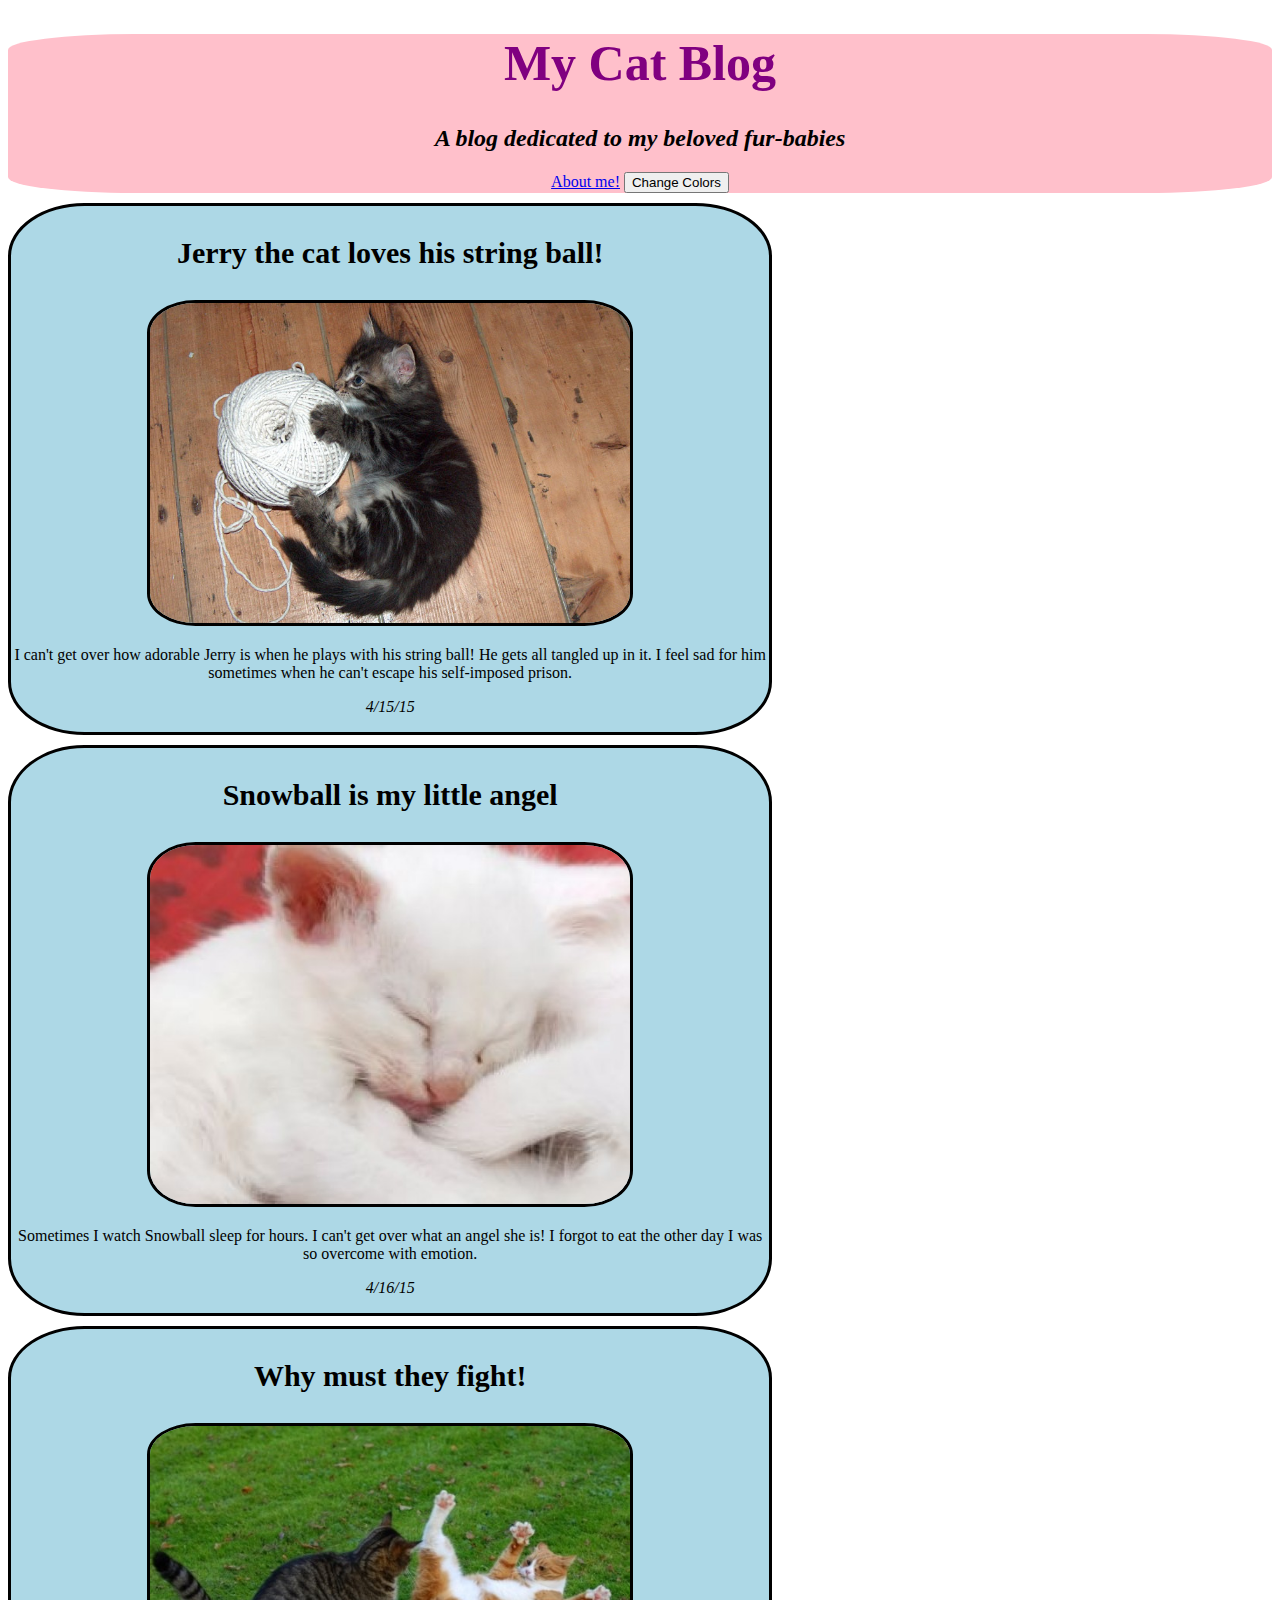
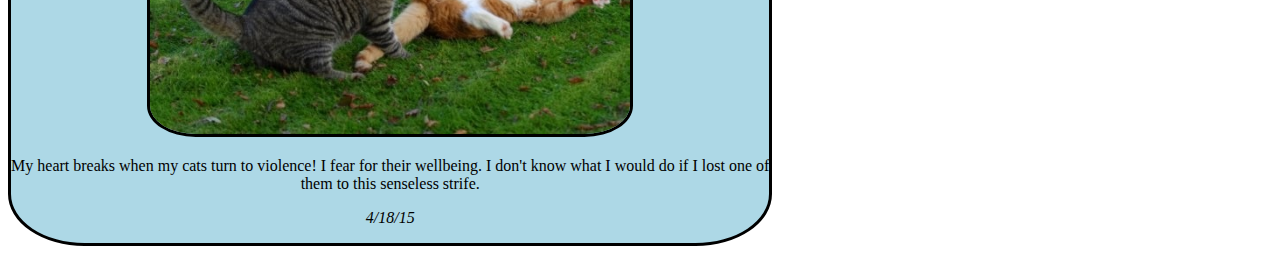
<file: index.html>
<!DOCTYPE html>
<html>
  <head>
    <link href="css/styles.css" rel="stylesheet" type="text/css">
    <script src="js/jquery-1.12.4.js"></script>
    <script src="js/scripts.js"></script>
    <title>My Cat Blog</title>
  </head>
  <body>
    <div class="blogname">
      <h1>My Cat Blog</h1>
      <h2>A blog dedicated to my beloved fur-babies</h2>
      <a href="about.html">About me!</a>
      <button class="btn btn-success" id="colortoggle">Change Colors</button>
    </div>
    <div class="postdark">
      <h3>Jerry the cat loves his string ball!</h3>
      <img src="string.jpg" alt="Cat with ball of string.">
      <p>I can't get over how adorable Jerry is when he plays with his string ball! He gets all tangled up in it. I feel sad for him sometimes when he can't escape his self-imposed prison.</p>
      <p class="postdate">4/15/15</p>
    </div>
    <div class="postdark">
      <h3>Snowball is my little angel</h3>
      <img src="snowball.jpg" alt="Cute sleeping white kitten">
      <p>Sometimes I watch Snowball sleep for hours. I can't get over what an angel she is! I forgot to eat the other day I was so overcome with emotion.</p>
      <p class="postdate">4/16/15</p>
    </div>
    <div class="postdark">
      <h3>Why must they fight!</h3>
      <img src="fight.jpg" alt="Two cats fighting">
      <p>My heart breaks when my cats turn to violence! I fear for their wellbeing. I don't know what I would do if I lost one of them to this senseless strife.</p>
      <p class="postdate">4/18/15</p>
    </div>
    <div class="postlight">
      <h3>Jerry the cat loves his string ball!</h3>
      <img src="string.jpg" alt="Cat with ball of string.">
      <p>I can't get over how adorable Jerry is when he plays with his string ball! He gets all tangled up in it. I feel sad for him sometimes when he can't escape his self-imposed prison.</p>
      <p class="postdate">4/15/15</p>
    </div>
    <div class="postlight">
      <h3>Snowball is my little angel</h3>
      <img src="snowball.jpg" alt="Cute sleeping white kitten">
      <p>Sometimes I watch Snowball sleep for hours. I can't get over what an angel she is! I forgot to eat the other day I was so overcome with emotion.</p>
      <p class="postdate">4/16/15</p>
    </div>
    <div class="postlight">
      <h3>Why must they fight!</h3>
      <img src="fight.jpg" alt="Two cats fighting">
      <p>My heart breaks when my cats turn to violence! I fear for their wellbeing. I don't know what I would do if I lost one of them to this senseless strife.</p>
      <p class="postdate">4/18/15</p>
    </div>
    </div>
  </body>
</html>
</file>
<file: css/styles.css>
body {
    background-image: url("https://s-media-cache-ak0.pinimg.com/736x/1a/08/e9/1a08e95483a366a991d853699472ee3e.jpg");
}

div.blogname {
    background-color: pink;
    border-radius: 10%;
    text-align: center;
}

h1 {
    color: purple;
    font-size: 50px;

}

h2 {
    font-style: italic;
}

div.postdark {
    color: lightpink;
    border: solid;
    border-radius: 10%;
    background-color: darkblue;
    text-align: center;
    margin-top: 10px;
    margin-bottom: 10px;
    width: 60%;
    display: none;

}

div.postlight {
    border: solid;
    border-radius: 10%;
    background-color: lightblue;
    text-align: center;
    margin-top: 10px;
    margin-bottom: 10px;
    width: 60%;


}

img {
    width: 480px;
    border: solid;
    border-radius: 10%;
}

h3 {
    font-family: cursive;
    font-size: 30px;
}

p.postdate {
    font-style: italic;
}
</file>
